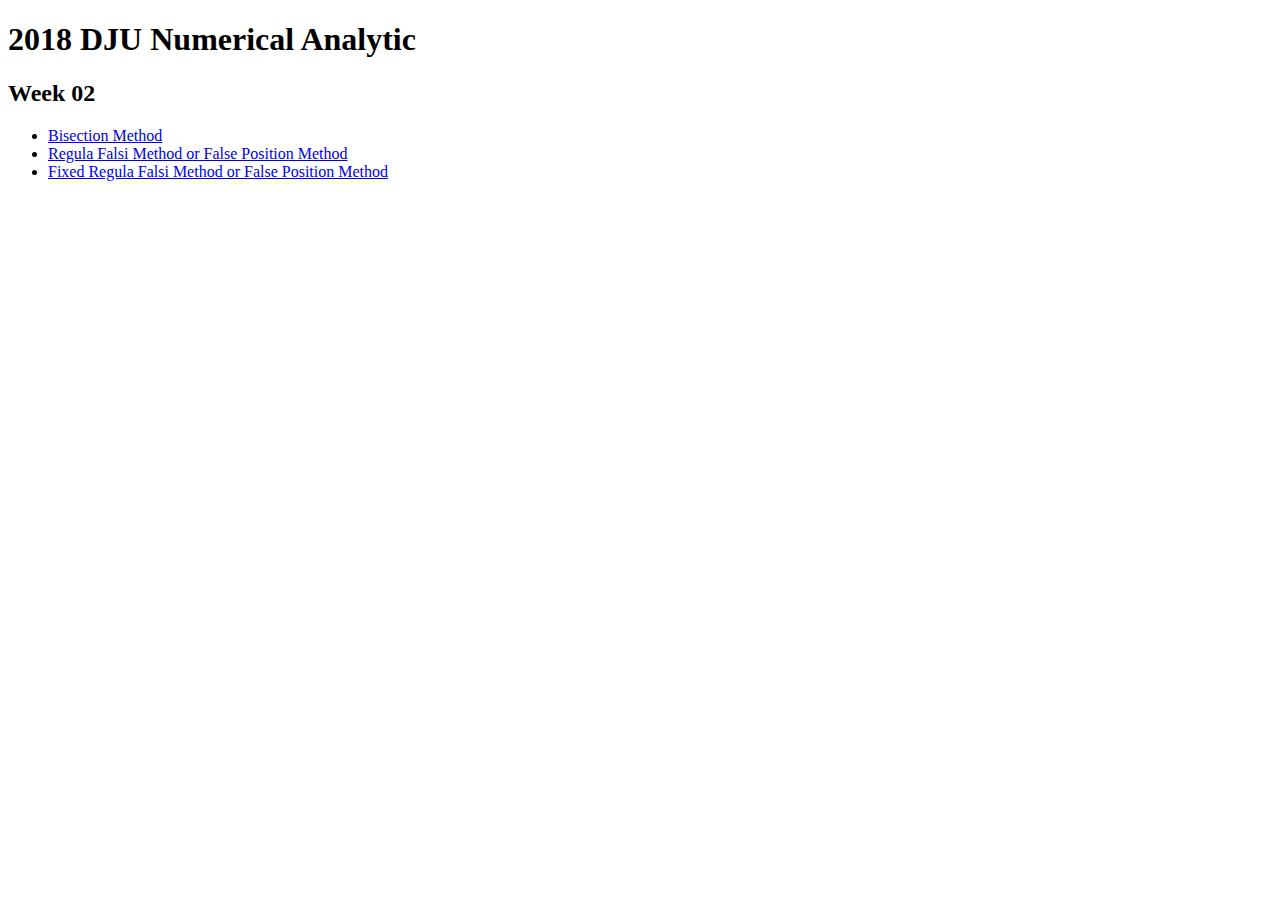
<file: index.html>
<!DOCTYPE html>
<html lang="en">
<head>
    <meta charset="UTF-8">
    <title>Numerical Analytic</title>
</head>
<body>
<h1>2018 DJU Numerical Analytic</h1>
<h2>Week 02</h2>
<ul class="homework">
    <li><a href="bisection.html">Bisection Method</a></li>
    <li><a href="rfmfpm.html">Regula Falsi Method or False Position Method</a> </li>
    <li><a href="fixed_rfmfpm.html">Fixed Regula Falsi Method or False Position Method</a> </li>
</ul>
</body>
</html>
</file>
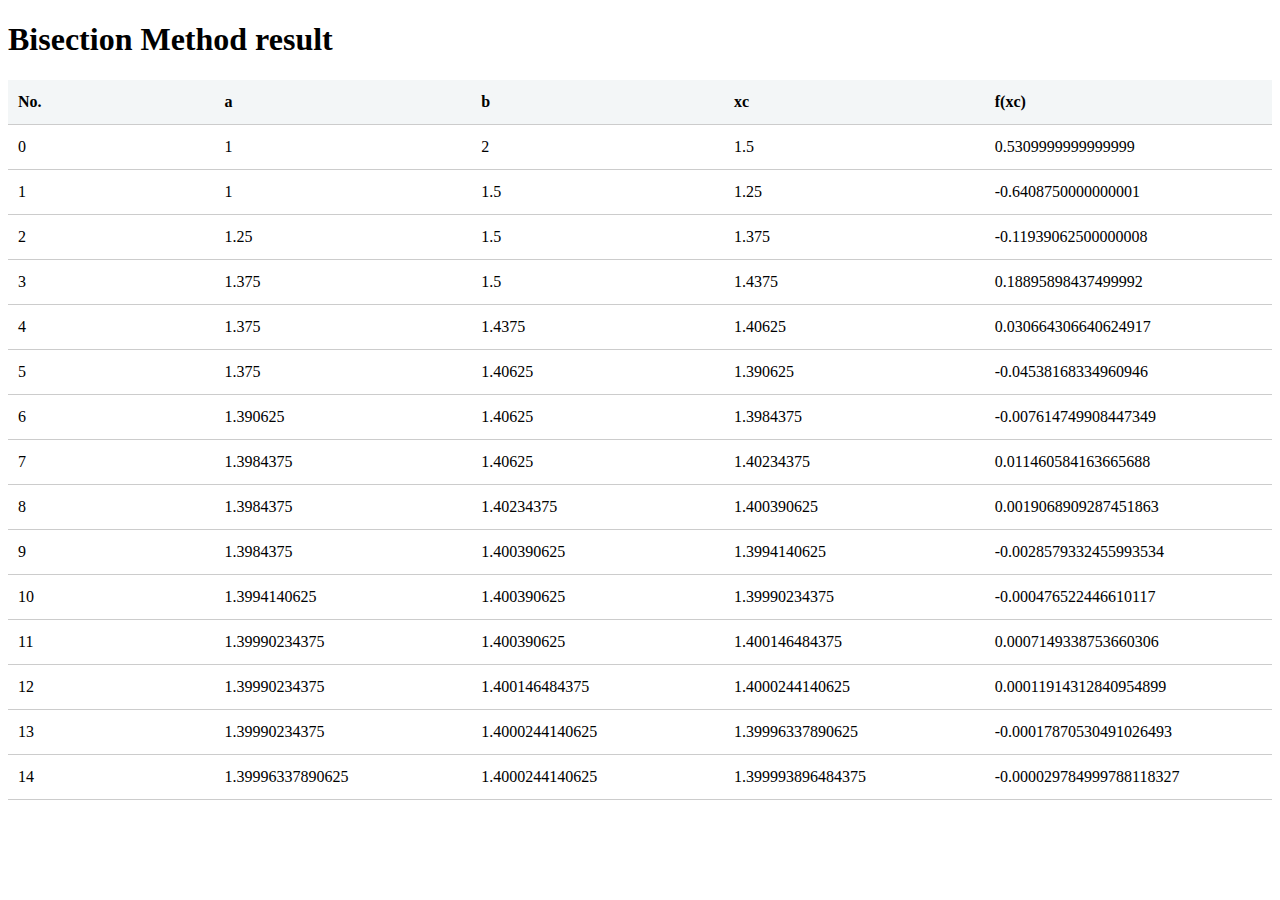
<file: bisection.html>
<!DOCTYPE html>
<html lang="ko-KR">
<head>
    <meta charset="UTF-8">
    <link rel="stylesheet" href="css/numeric.css">
    <title>Bisection Method</title>
</head>
<body>
<h1>Bisection Method result</h1>
<table id="result" class="type09">
    <tr>
        <th width="200">No.</th>
        <th width="200">a</th>
        <th width="200">b</th>
        <th width="200">xc</th>
        <th width="200">f(xc)</th>
    </tr>
</table>
<script src="js/bisection.js"></script>
</body>
</html>
</file>
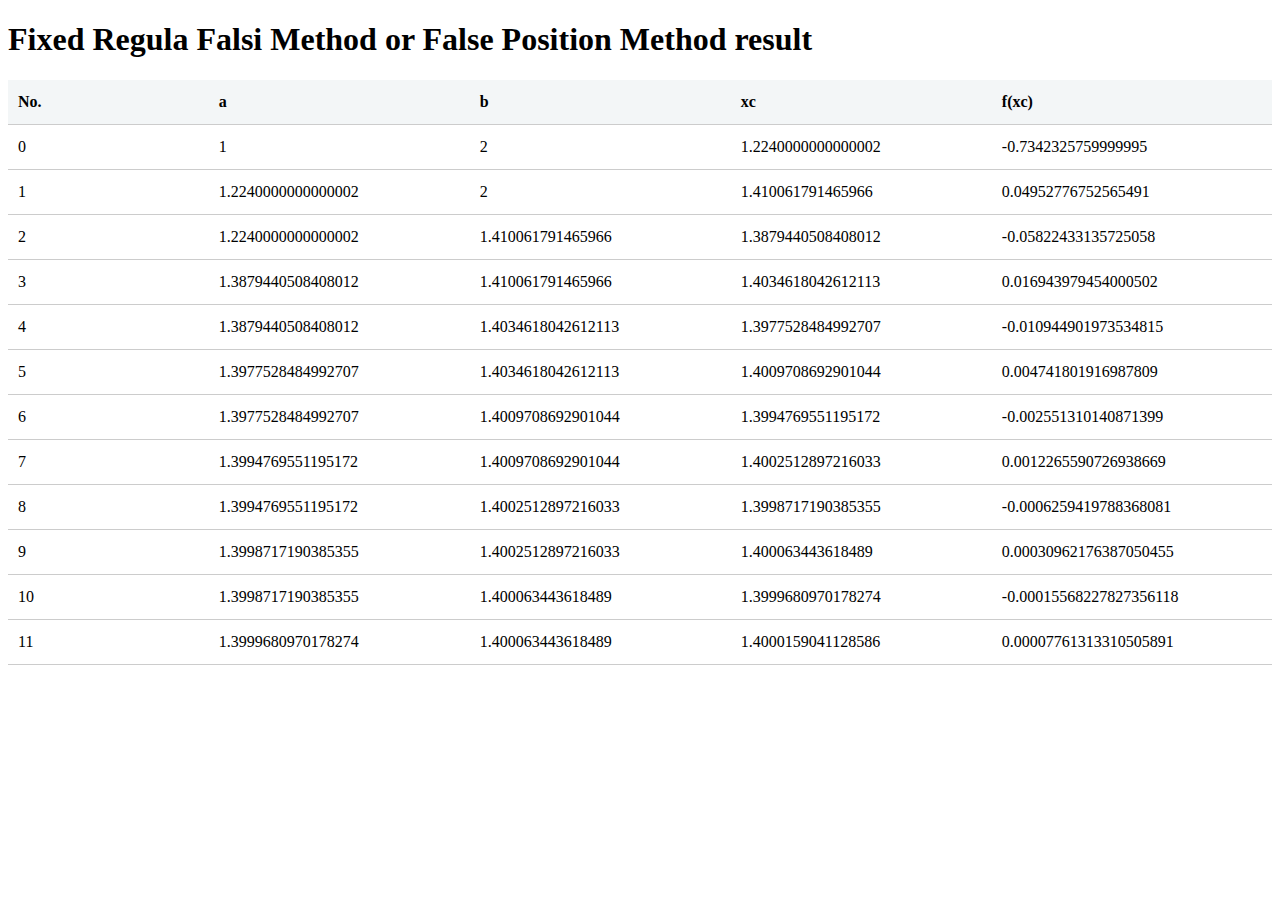
<file: fixed_rfmfpm.html>
<!DOCTYPE html>
<html lang="ko-KR">
<head>
    <meta charset="UTF-8">
    <link rel="stylesheet" href="css/numeric.css">
    <title>Fixed Regula Falsi Method or False Position Method</title>
</head>
<body>
<h1>Fixed Regula Falsi Method or False Position Method result</h1>
<table id="result" class="type09">
    <tr>
        <th width="200">No.</th>
        <th width="200">a</th>
        <th width="200">b</th>
        <th width="200">xc</th>
        <th width="200">f(xc)</th>
    </tr>
</table>
<script src="js/fixed_rfmfpm.js"></script>
</body>
</html>
</file>
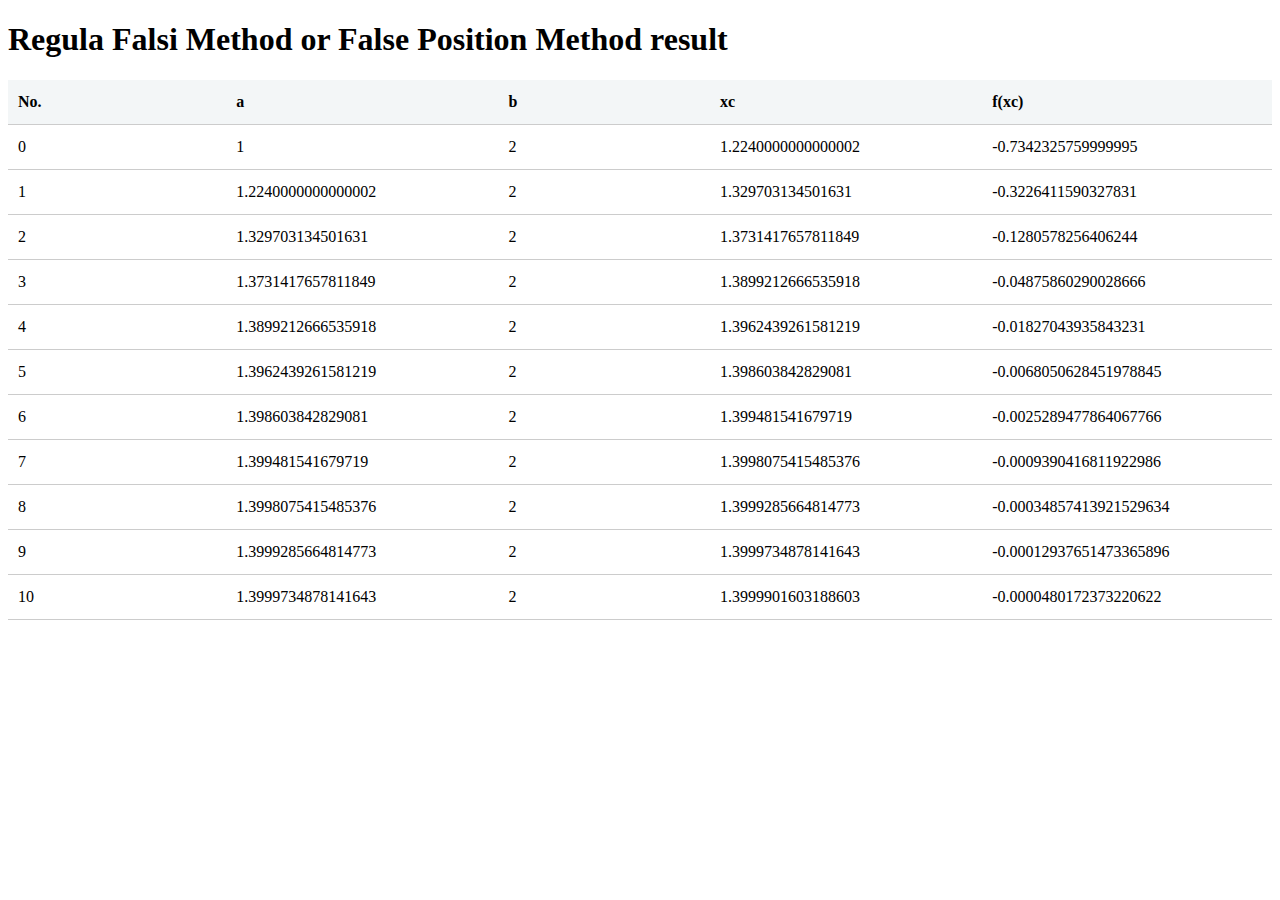
<file: rfmfpm.html>
<!DOCTYPE html>
<html lang="ko-KR">
<head>
    <meta charset="UTF-8">
    <link rel="stylesheet" href="css/numeric.css">
    <title>Regula Falsi Method or False Position Method</title>
</head>
<body>
<h1>Regula Falsi Method or False Position Method result</h1>
<table id="result" class="type09">
    <tr>
        <th width="200">No.</th>
        <th width="200">a</th>
        <th width="200">b</th>
        <th width="200">xc</th>
        <th width="200">f(xc)</th>
    </tr>
</table>
<script src="js/rfmfpm.js"></script>
</body>
</html>
</file>
<file: css/numeric.css>
table.type09 {
    border-collapse: collapse;
    text-align: left;
    line-height: 1.5;
}
table.type09 thead th {
    padding: 10px;
    font-weight: bold;
    vertical-align: top;
    color: #369;
    border-bottom: 3px solid #036;
}
table.type09 tbody th {
    width: 150px;
    padding: 10px;
    font-weight: bold;
    vertical-align: top;
    border-bottom: 1px solid #ccc;
    background: #f3f6f7;
}
table.type09 td {
    width: 350px;
    padding: 10px;
    vertical-align: top;
    border-bottom: 1px solid #ccc;
}
</file>
